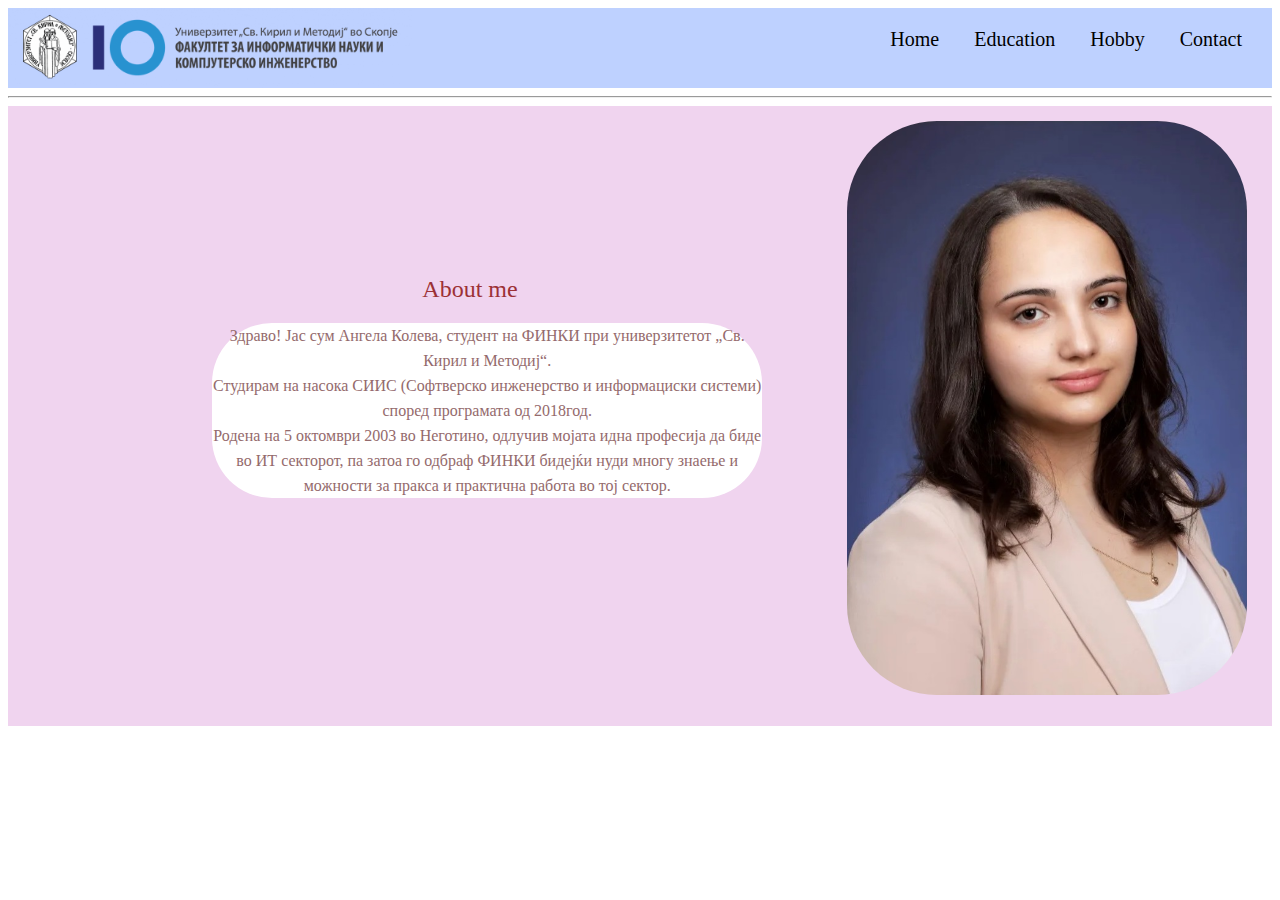
<file: index.html>
<!DOCTYPE html>
<html lang="en">
<head>
    <meta charset="UTF-8">
    <title>Little about me</title>
    <link rel="stylesheet" href="style.css">
</head>
<body><div class="top">
    <img id="logo" src="Logo_FINKI_UKIM_MK-01-1024x202.png" alt="Picture can't be found">
<div class="topnav">
    <a href="index.html">Home</a>
    <a href="obrazovanie.html">Education</a>
    <a href="hobi.html">Hobby</a>
    <a href="kontakt.html">Contact</a>
</div></div>
<hr>
<div class="body">
    <img id="pic1" src="IMG_20220412_194913_884.webp" alt="Picture can't be found" >
    <div class="tekst"><h2>About me</h2>
    <div class="aboutme">Здраво!
        Јас сум Ангела Колева, студент на ФИНКИ при универзитетот „Св. Кирил и Методиј“.
        <br>Студирам на насока СИИС (Софтверско инженерство и информациски системи) според програмата од 2018год.
        <br>Родена на 5 октомври 2003 во Неготино, одлучив мојата идна професија да биде во ИТ секторот,
        па затоа го одбраф ФИНКИ бидејќи нуди многу знаење и можности за пракса и практична работа во тој сектор.
    </div></div>

</div>
</body>
</html>
</file>
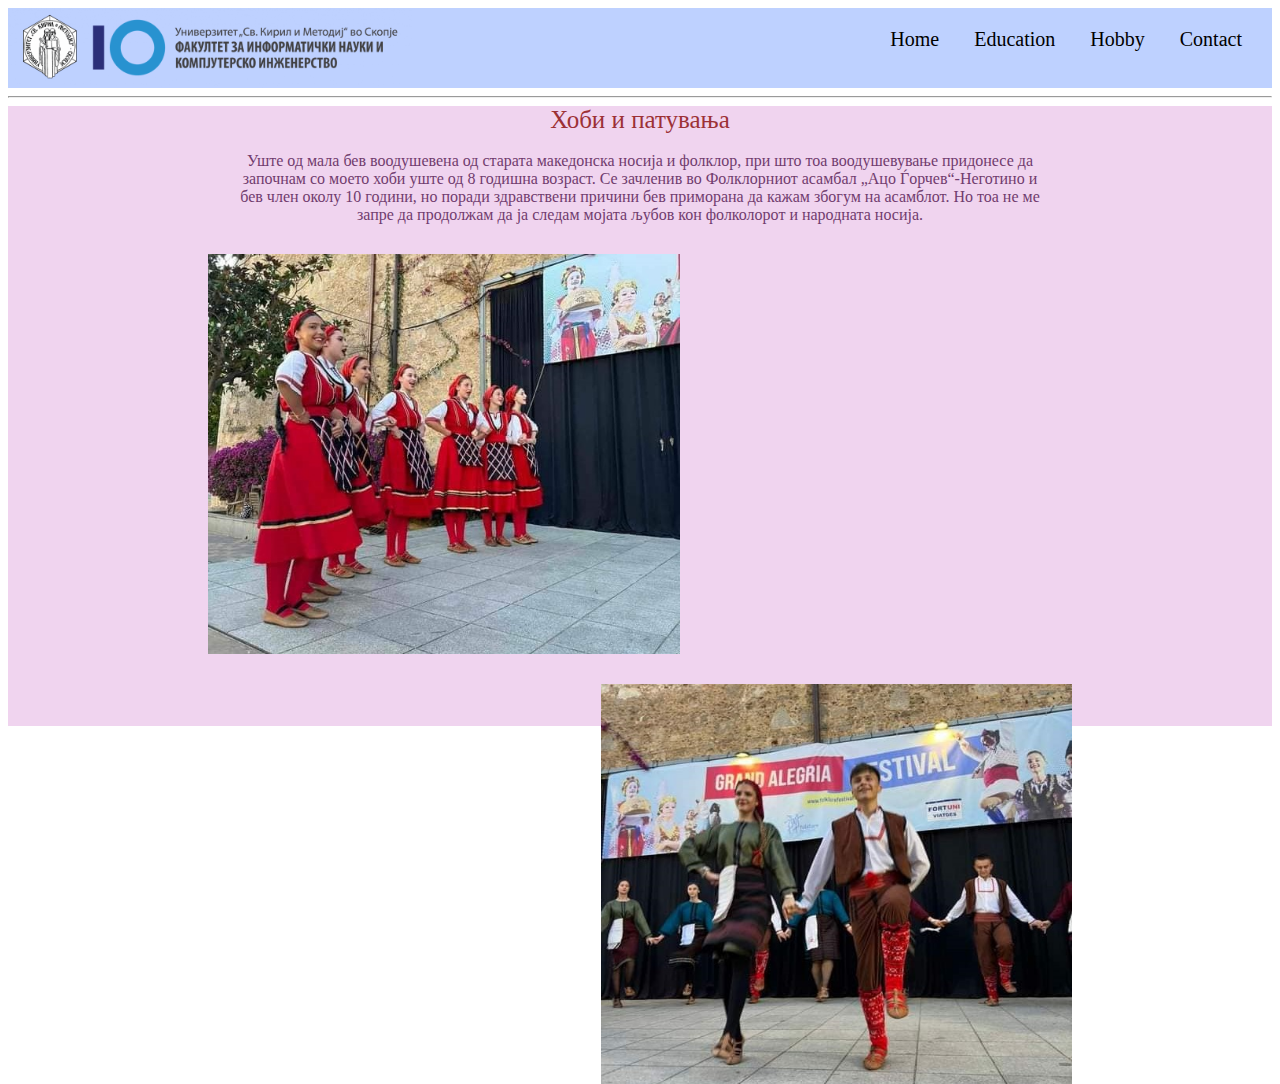
<file: hobi.html>
<!DOCTYPE html>
<html lang="en">
<head>
    <meta charset="UTF-8">
    <title>Little about me</title>
    <link rel="stylesheet" href="style.css">
</head>
<body><div class="top">
    <img id="logo" src="Logo_FINKI_UKIM_MK-01-1024x202.png" alt="Picture can't be found">
    <div class="topnav">
        <a href="index.html">Home</a>
        <a href="obrazovanie.html">Education</a>
        <a href="hobi.html">Hobby</a>
        <a href="kontakt.html">Contact</a>
    </div></div>
<hr>
<div class="body">
    <h3>Хоби и патувања</h3>
    <br>
    <div class="hoby">Уште од мала бев воодушевена од старата македонска носија и фолклор, при што тоа воодушевување придонесе да започнам со моето хоби
        уште од 8 годишна возраст. Се зачленив во <a href="https://www.facebook.com/faacogjorcev">Фолклорниот асамбал „Ацо Ѓорчев“-Неготино</a>
    и бев член околу 10 години, но поради здравствени причини бев приморана да кажам збогум на асамблот. Но тоа не ме запре да продолжам да ја следам
     мојата љубов кон фолколорот и народната носија. </div>
    <div>
        <img id="slika1" src="358054067_5892983214139148_3946379983856450358_n.jpg"  alt="Picture can't be found">
        <img id="slika2" src="357752527_5892982040805932_4561936677340773251_n.jpg"  alt="Picture can't be found">
    </div>

</div>
</body>
</html>
</file>
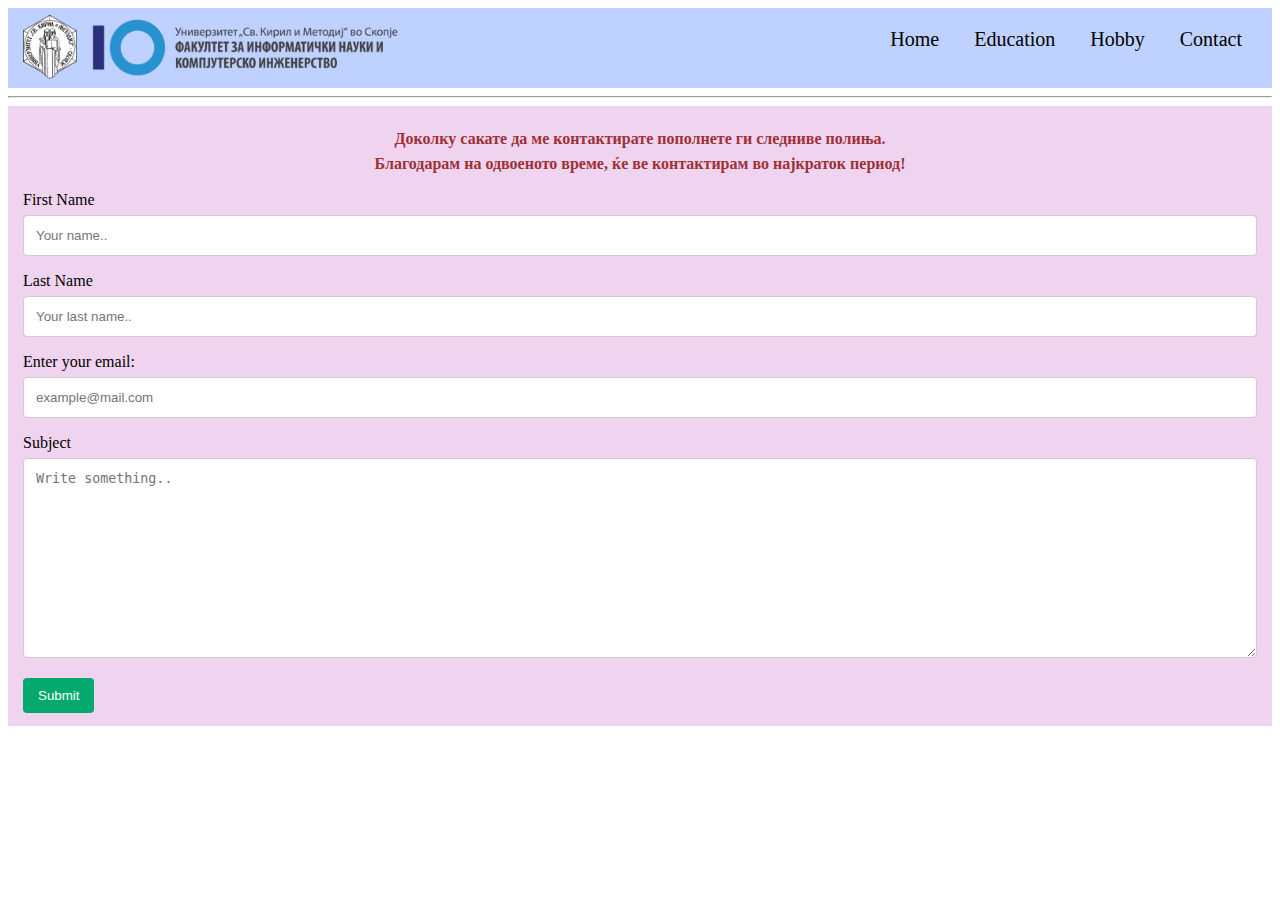
<file: kontakt.html>
<!DOCTYPE html>
<html lang="en">
<head>
    <meta charset="UTF-8">
    <title>Little about me</title>
    <link rel="stylesheet" href="style.css">
</head>
<body><div class="top">
    <img id="logo" src="Logo_FINKI_UKIM_MK-01-1024x202.png" alt="Picture can't be found">
    <div class="topnav">
        <a href="index.html">Home</a>
        <a href="obrazovanie.html">Education</a>
        <a href="hobi.html">Hobby</a>
        <a href="kontakt.html">Contact</a>
    </div></div>
<hr>
<div class="body">
   <div id="kontakti">Доколку сакате да ме контактирате пополнете ги следниве полиња.<br>Благодарам на одвоеното време, ќе ве контактирам во најкраток период!</div>


    <div class="container">
        <form action="https://formsubmit.co/angelakoleva68@gmail.com" method="post">

            <label for="fname">First Name</label>
            <input type="text" id="fname" name="firstname" placeholder="Your name..">

            <label for="lname">Last Name</label>
            <input type="text" id="lname" name="lastname" placeholder="Your last name..">

            <label for="email">Enter your email:</label>
            <input type="email" id="email" name="email" placeholder="example@mail.com"><br>

            <label for="subject">Subject</label>
            <textarea id="subject" name="subject" placeholder="Write something.." style="height:200px"></textarea>

            <input type="submit" value="Submit">

        </form>
    </div>

</div>
</body>
</html>
</file>
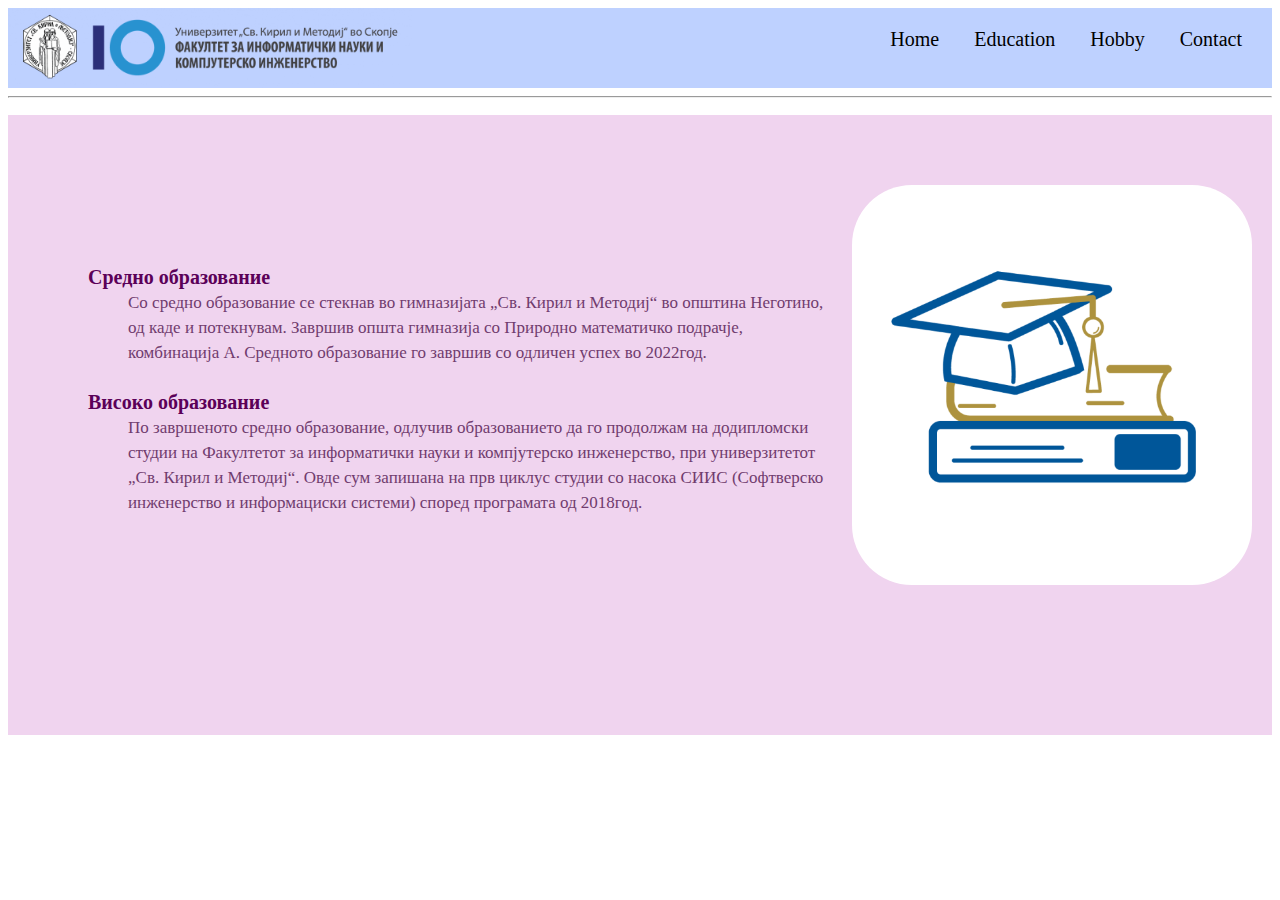
<file: obrazovanie.html>
<!DOCTYPE html>
<html lang="en">
<head>
    <meta charset="UTF-8">
    <title>Little about me</title>
    <link rel="stylesheet" href="style.css">
</head>
<body><div class="top">
    <img id="logo" src="Logo_FINKI_UKIM_MK-01-1024x202.png" alt="Picture can't be found">
    <div class="topnav">
        <a href="index.html">Home</a>
        <a href="obrazovanie.html">Education</a>
        <a href="hobi.html">Hobby</a>
        <a href="kontakt.html">Contact</a>
    </div></div>
<hr>
<div class="body">
    <img class="education" src="Education_color.png" alt="Picture can't be found">
    <dl>
        <dt>Средно образование</dt>
        <dd>Со средно образование се стекнав во гимназијата „Св. Кирил и Методиј“ во општина Неготино, од каде и потекнувам.
        Завршив општа гимназија со Природно математичко подрачје, комбинација А. Средното образование го завршив со одличен успех во 2022год.<br>
            <br></dd>

        <dt>Високо образование</dt>
        <dd>По завршеното средно образование, одлучив образованието да го продолжам на додипломски студии на Факултетот за информатички науки и компјутерско
        инженерство, при универзитетот „Св. Кирил и Методиј“. Овде сум запишана на прв циклус студии со насока СИИС (Софтверско инженерство и информациски системи)
         според програмата од 2018год.</dd>
    </dl>

</div>
</body>
</html>
</file>
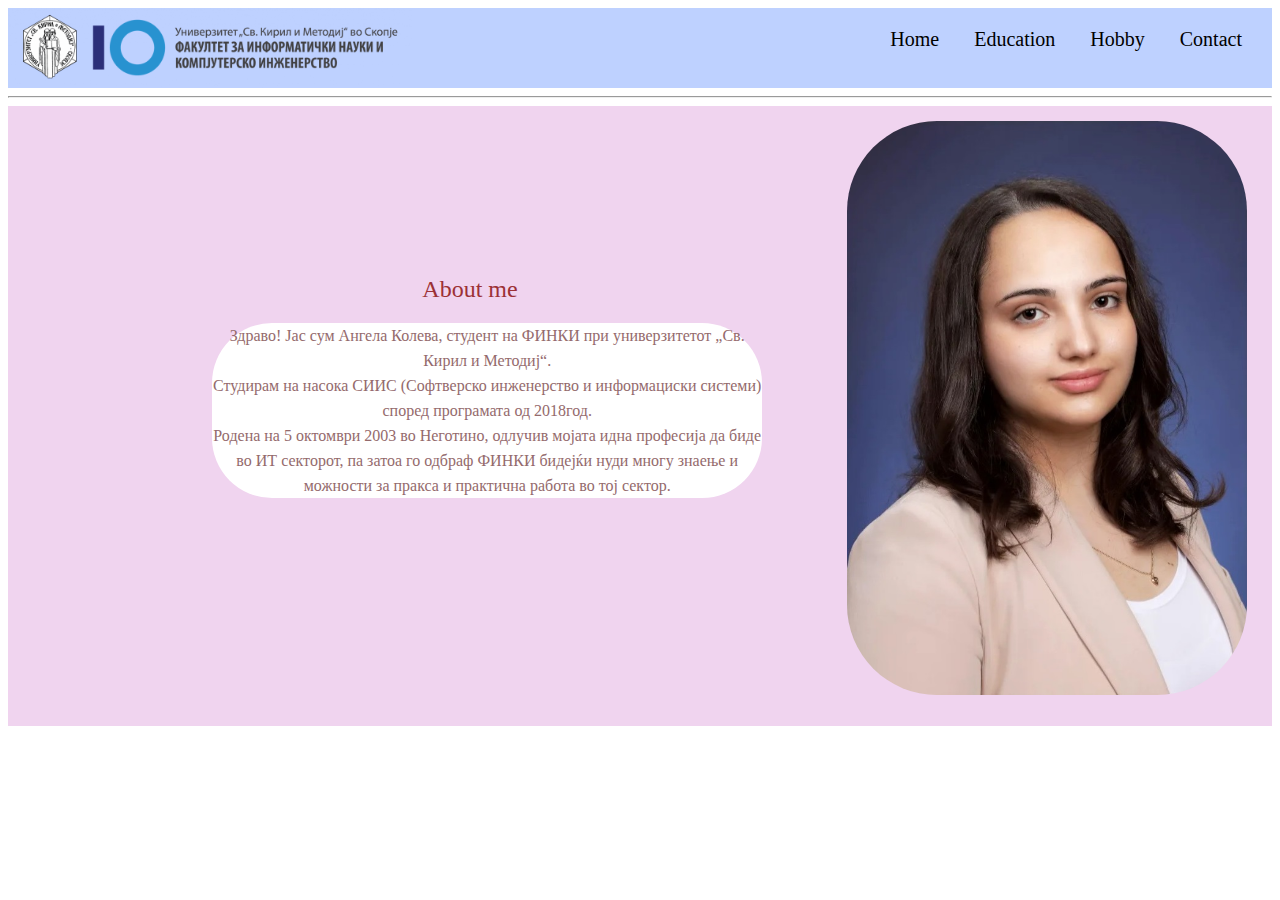
<file: personalpage.html>
<!DOCTYPE html>
<html lang="en">
<head>
    <meta charset="UTF-8">
    <title>Little about me</title>
    <link rel="stylesheet" href="style.css">
</head>
<body><div class="top">
    <img id="logo" src="Logo_FINKI_UKIM_MK-01-1024x202.png" alt="Picture can't be found">
<div class="topnav">
    <a href="personalpage.html">Home</a>
    <a href="obrazovanie.html">Education</a>
    <a href="hobi.html">Hobby</a>
    <a href="kontakt.html">Contact</a>
</div></div>
<hr>
<div class="body">
    <img id="pic1" src="IMG_20220412_194913_884.webp" alt="Picture can't be found" >
    <div class="tekst"><h2>About me</h2>
    <div class="aboutme">Здраво!
        Јас сум Ангела Колева, студент на ФИНКИ при универзитетот „Св. Кирил и Методиј“.
        <br>Студирам на насока СИИС (Софтверско инженерство и информациски системи) според програмата од 2018год.
        <br>Родена на 5 октомври 2003 во Неготино, одлучив мојата идна професија да биде во ИТ секторот,
        па затоа го одбраф ФИНКИ бидејќи нуди многу знаење и можности за пракса и практична работа во тој сектор.
    </div></div>

</div>
</body>
</html>
</file>
<file: style.css>
#logo
{
    width: 404px;
    height: 80px;
    margin-right: auto;
}
.top
{
    display: flex;
    background-color: #bed1ff;
}
.topnav a
{
    padding-right: 30px;
    color: black;
    text-decoration: none;

}
.topnav
{
    padding-top: 20px;
    font-size: 20px;
    font-family: "Century Gothic";
}
.topnav a:hover
{
color: #db545a;
}
.body
{
    height: 620px;
    background-color: #f0d4ef;
}
#pic1
{
max-width: 400px;
    float: right;
    margin-top: 15px;
    margin-right: 25px;
    margin-left: 15px;
    margin-bottom: 15px;
    border-radius: 90px;

}
.aboutme
{
    text-align: center;
    font-family: "Century Gothic";
    width: 550px;
    margin: 0px auto;
    color: #946a6c;
    line-height: 25px;
    background-color: white;
    border-radius: 60px;
}
h2
{
    font-family: "Century Gothic";
    font-weight: normal;
    color: #9c3136;
}
.tekst
{
    width: 60%;
    text-align: center;
    padding-left: 100px;
    padding-top: 150px;

}
.education
{
    max-width: 400px;
    float: right;
    margin: 20px;
    margin-top: 70px;
    background-color: white;
    border-radius: 60px;
}

dl
{
    padding-top: 150px;
    padding-left: 80px;
    font-family: Corbel;
    font-size: 17px;
    color: #703c6e;
    line-height: 25px;
}
dt
{
    font-weight: bold;
    font-size: 20px;
    color: #5b0058;
}
input[type=text],input[type=email], select, textarea {
    width: 100%;
    padding: 12px;
    border: 1px solid #ccc;
    border-radius: 4px;
    box-sizing: border-box;
    margin-top: 6px;
    margin-bottom: 16px;
    resize: vertical
}
input[type=submit] {
    background-color: #04AA6D;
    color: white;
    padding: 10px 15px;
    border: none;
    border-radius: 4px;
    cursor: pointer;
}
input[type=submit]:hover {
    background-color: #45a049;
}
.container {
    padding-top: 50px;
    border-radius: 5px;
    padding: 15px;
}

#kontakti
{
    text-align: center;
    font-family: "Century Gothic";
    color: #9c3136;
    line-height: 25px;
    padding-top: 20px;
    font-weight: bold;
}

h3
{
    font-family: "Century Gothic";
    font-weight: normal;
    color: #9c3136;
    font-size: 25px;
    margin: auto;
    text-align: center;

}

#slika1
{
    float: left;
    max-height: 400px;
    margin-top: 30px;
    margin-right: 50px;
    margin-left: 200px;
}

#slika2
{
    float: right;
    max-height: 400px;
    margin-top: 30px;
    margin-left: 50px;
    margin-right: 200px;
}
.hoby
{
    text-align: center;
    max-width: 800px;
    color: #703c6e;
    margin: auto;
}
.hoby a
{
text-decoration: none;
    color: #703c6e;
}
.hoby a:hover
{
    color: white;
}
</file>
